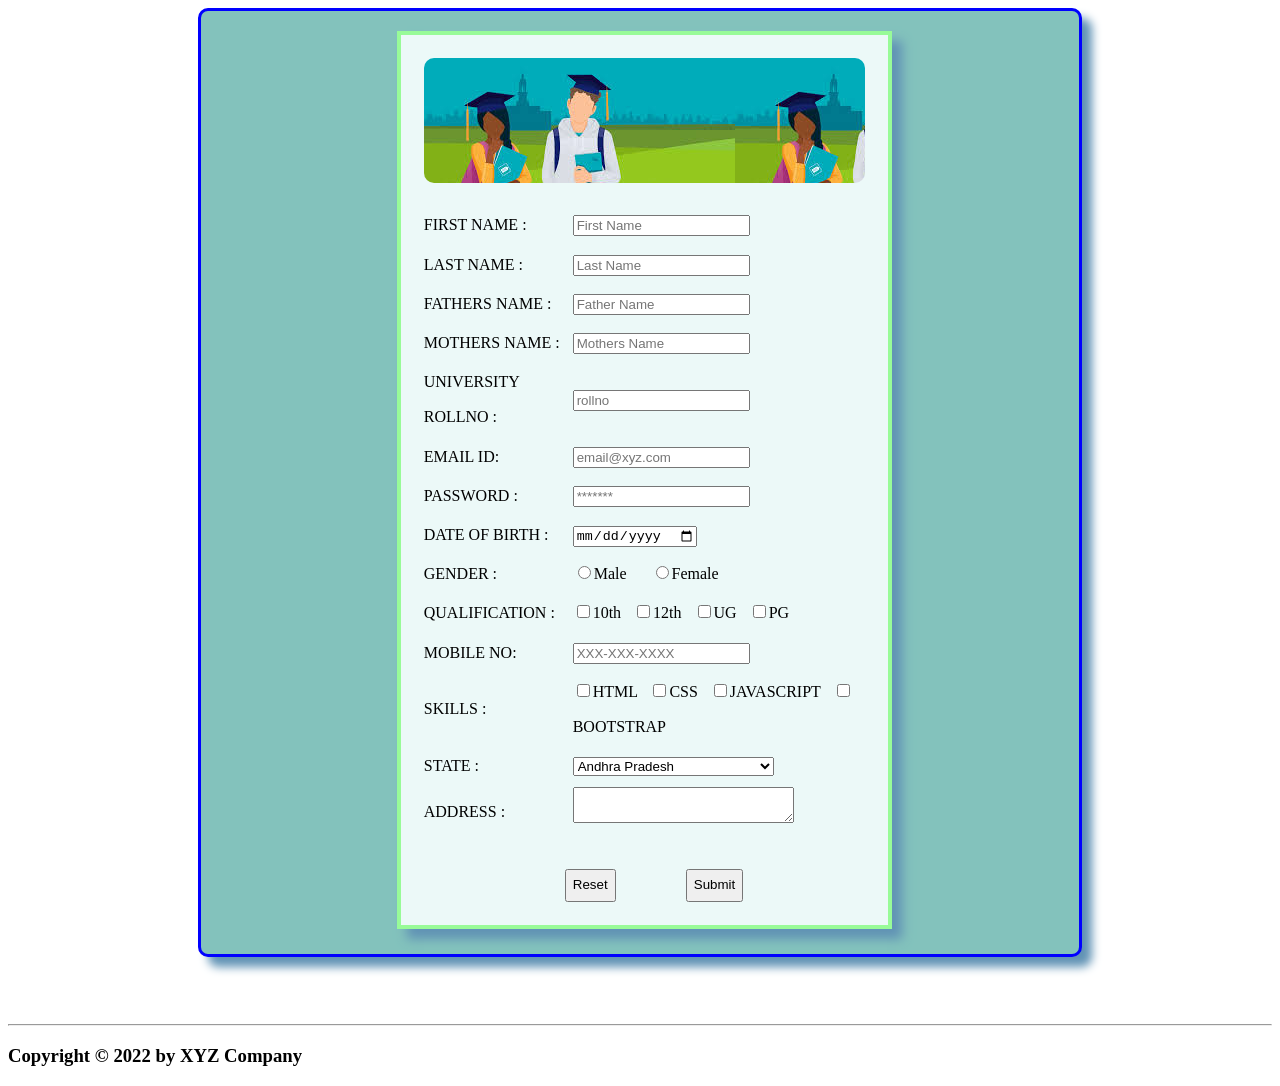
<file: index.html>
<!DOCTYPE html>
<html lang="en">
<head>
    <meta charset="UTF-8">
    <meta http-equiv="X-UA-Compatible" content="IE=edge">
    <meta name="viewport" content="width=device-width, initial-scale=1.0">
    <link href="form.css" type="text/css" rel="stylesheet">
    <title>Registration Form </title>
</head>
<body>
    <form class="table2">
    <table class="table1">
        <tr>
           <td colspan="2" >
             
            <header class="head1"   ><marquee><h1 class="inside_tab">College Form</h1></marquee></header>   
            
        </td> 
        </tr>
      <tr>
          <td>
        
            <label for ="firstname">FIRST NAME : </label>
          </td>
          <td>
            <input type="text" id="firstname" placeholder="First Name">
          </td>
      </tr>
      <tr>
        <td>
            <label for ="Lastname">LAST NAME : </label>
          </td>
          <td>
            <input type="text" id="Lastname" placeholder="Last Name">
          </td>
      </tr>
      </div>
      <tr>
        <td>
            <label for ="Fathername">FATHERS NAME : </label>
          </td>
          <td>
            <input type="text" id="fathername" placeholder="Father Name">
          </td>
      </tr>
      <tr>
        <td>
            <label for ="Mothername">MOTHERS NAME : </label>
          </td>
          <td>
            <input type="text" id="mothername" placeholder="Mothers Name">
          </td>
      </tr>
      <tr>
        <td>
            <label for ="Urollno">UNIVERSITY ROLLNO :</label>
          </td>
          <td>
            <input type="num" name="Urollno" placeholder="rollno"> 
          </td>
      </tr>
      <tr>
        <td>
            <label for ="mail">EMAIL ID:</label>
          </td>
          <td>
            <input type="mail" id="mail" placeholder="email@xyz.com">
          </td>
      </tr>
      <tr>
        <td>
            <label for="Password">PASSWORD :</label>
          </td>
          <td>
            <input type="password" placeholder="*******">
          </td>
      </tr>
      <tr>
        <td>
            <label for="DOB">DATE OF BIRTH :</label>
          </td>
          <td>
            <input type="date" >
          </td>
      </tr>
      <tr colspan="2">
        <td>
            <label for ="gender">GENDER :</label>
          </td>
          <td>
            <input type="radio" name="gender">Male&nbsp;&nbsp;&nbsp;&nbsp;&nbsp;
            <input type="radio" name="gender">Female
          </td>
      </tr>
      <tr>
        <td>
            <label for="qualfication">QUALIFICATION :</label>
          </td>
          <td>
            <input type="checkbox" name="qualification">10th&nbsp;&nbsp;
     <input type="checkbox" name="qualification">12th&nbsp;&nbsp;
     <input type="checkbox" name="qualification">UG&nbsp;&nbsp;
     <input type="checkbox" name="qualification">PG&nbsp;&nbsp;
          </td>
      </tr>
      <tr>
        <td>
            <label for ="mobile">MOBILE NO: </label>
          </td>
          <td>
            <input type="tel" name="mobile" placeholder="XXX-XXX-XXXX"> 
          </td>
      </tr>
      <tr>
        <td>
            <label for="skills">SKILLS :</label>
          </td>
          <td>
            <input type="checkbox" name="skills">HTML&nbsp;&nbsp;
     <input type="checkbox" name="skills">CSS&nbsp;&nbsp;
     <input type="checkbox" name="skills">JAVASCRIPT&nbsp;&nbsp;
     <input type="checkbox" name="skills">BOOTSTRAP&nbsp;&nbsp;
          </td>
      </tr>
      <tr>
          <td><label for="state">STATE : </label></td>
          <td>
            <select name="state" id="state" class="form-control">
                <option value="Andhra Pradesh">Andhra Pradesh</option>
                <option value="Andaman and Nicobar Islands">Andaman and Nicobar Islands</option>
                <option value="Arunachal Pradesh">Arunachal Pradesh</option>
                <option value="Assam">Assam</option>
                <option value="Bihar">Bihar</option>
                <option value="Chandigarh">Chandigarh</option>
                <option value="Chhattisgarh">Chhattisgarh</option>
                <option value="Dadar and Nagar Haveli">Dadar and Nagar Haveli</option>
                <option value="Daman and Diu">Daman and Diu</option>
                <option value="Delhi">Delhi</option>
                <option value="Lakshadweep">Lakshadweep</option>
                <option value="Puducherry">Puducherry</option>
                <option value="Goa">Goa</option>
                <option value="Gujarat">Gujarat</option>
                <option value="Haryana">Haryana</option>
                <option value="Himachal Pradesh">Himachal Pradesh</option>
                <option value="Jammu and Kashmir">Jammu and Kashmir</option>
                <option value="Jharkhand">Jharkhand</option>
                <option value="Karnataka">Karnataka</option>
                <option value="Kerala">Kerala</option>
                <option value="Madhya Pradesh">Madhya Pradesh</option>
                <option value="Maharashtra">Maharashtra</option>
                <option value="Manipur">Manipur</option>
                <option value="Meghalaya">Meghalaya</option>
                <option value="Mizoram">Mizoram</option>
                <option value="Nagaland">Nagaland</option>
                <option value="Odisha">Odisha</option>
                <option value="Punjab">Punjab</option>
                <option value="Rajasthan">Rajasthan</option>
                <option value="Sikkim">Sikkim</option>
                <option value="Tamil Nadu">Tamil Nadu</option>
                <option value="Telangana">Telangana</option>
                <option value="Tripura">Tripura</option>
                <option value="Uttar Pradesh">Uttar Pradesh</option>
                <option value="Uttarakhand">Uttarakhand</option>
                <option value="West Bengal">West Bengal</option>
                </select>

          </td>
      </tr>
      <tr>
          <td>
            <label for="address">ADDRESS :</label>  
          </td>
          <td>
            <textarea cols="25" row="20"></textarea>
          </td>
      </tr>
      <tr>
          <td colspan="2">
            <button class="btn" type="reset">Reset </button>    
            <button class="btn2" type="submit" >Submit</button>  
        </td>
      </tr>
    </table>
</form>
<footer>
    <br><br><br>
    <hr>
    <h3>Copyright &copy; 2022 by XYZ Company </h3>
</footer>
</body>
</html>
</file>
<file: form.css>
.table1{
    margin-left:21%;
    margin-right:20%;
    margin-bottom:5px;
    padding:20px;
    line-height: 2.2;
    border: 4px solid palegreen ;
    color: ;
    background-color:#ECF9F8;
    font-family: 'Franklin Gothic Medium', 'Arial Narrow';
    box-shadow: 10px 10px 10px #6193b5;
    box-shadow: 10px 10px 10px #6193b5;
}
.table2{
    margin-left:15%;
    margin-right:15%;
    margin-bottom:5px;
    padding:20px;
    line-height: 2.2;
    border: 3px solid blue ;
    background-color:#83c2bc;
    font-family: 'Franklin Gothic Medium', 'Arial Narrow';
    border-radius:10px;
    box-shadow: 10px 10px 10px #6193b5;
}

.inside_tab{
    /* margin-left:37%; */
    text-align:center;
}
.btn{
    margin-left: 32%;
    line-height: 2;
    margin-top:30px;
}
.btn2{
    margin-left: 15%;
    line-height: 2;
    margin-top:10px;
}

body{
    background-color:;
}

.head1{
    margin:0%;
    padding: 0%;
    background-color:blue;
    border-radius:10px;
    margin-bottom:20px;
    background-image: url(college.jpg);
}
</file>
